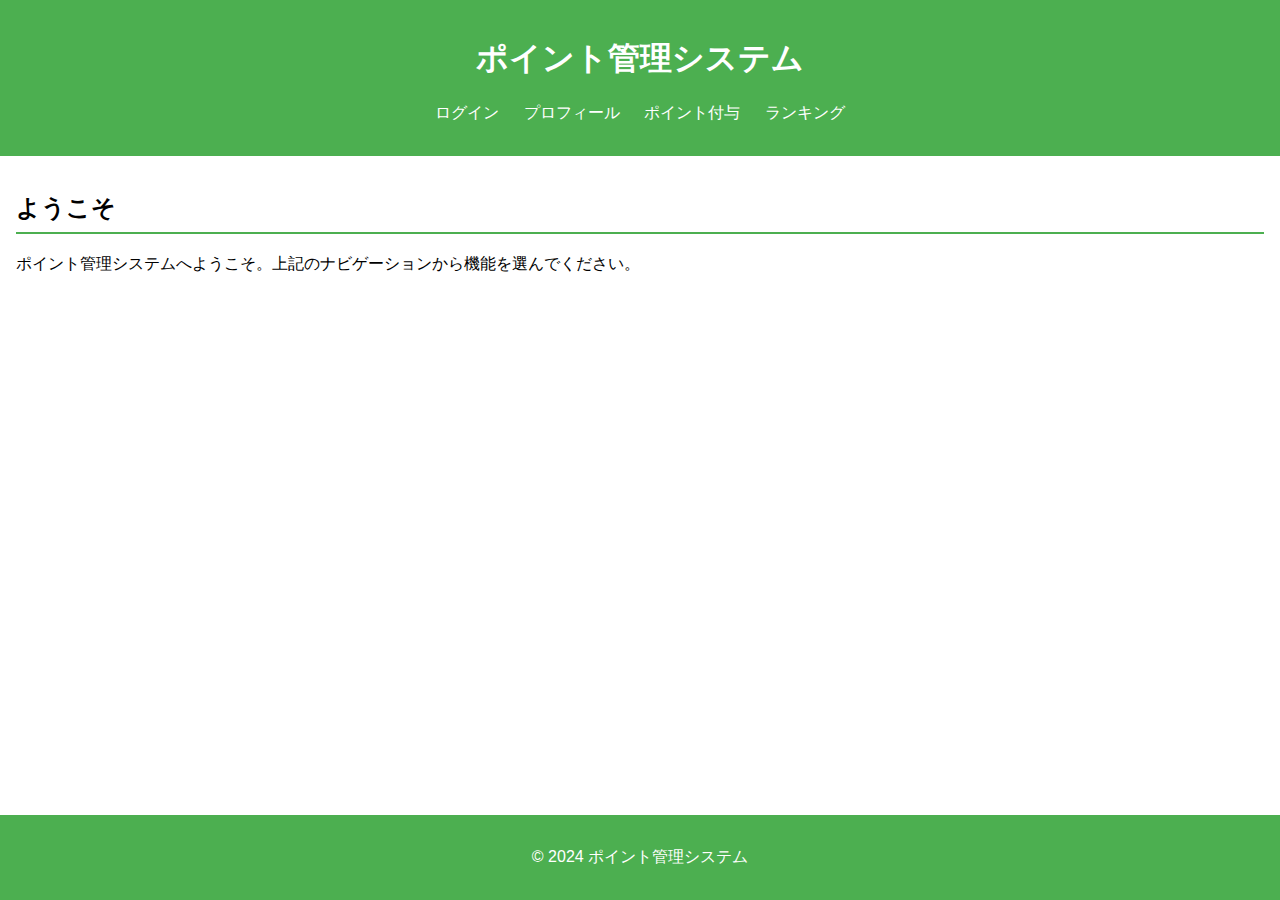
<file: mockup/index.html>
<!DOCTYPE html>
<html lang="ja">
<head>
    <meta charset="UTF-8">
    <meta name="viewport" content="width=device-width, initial-scale=1.0">
    <title>ポイント管理システム</title>
    <link rel="stylesheet" href="styles.css">
</head>
<body>
    <header>
        <h1>ポイント管理システム</h1>
        <nav>
            <ul>
                <li><a href="login.html">ログイン</a></li>
                <li><a href="profile.html">プロフィール</a></li>
                <li><a href="points.html">ポイント付与</a></li>
                <li><a href="ranking.html">ランキング</a></li>
            </ul>
        </nav>
    </header>

    <main>
        <section>
            <h2>ようこそ</h2>
            <p>ポイント管理システムへようこそ。上記のナビゲーションから機能を選んでください。</p>
        </section>
    </main>

    <footer>
        <p>&copy; 2024 ポイント管理システム</p>
    </footer>
</body>
</html>
</file>
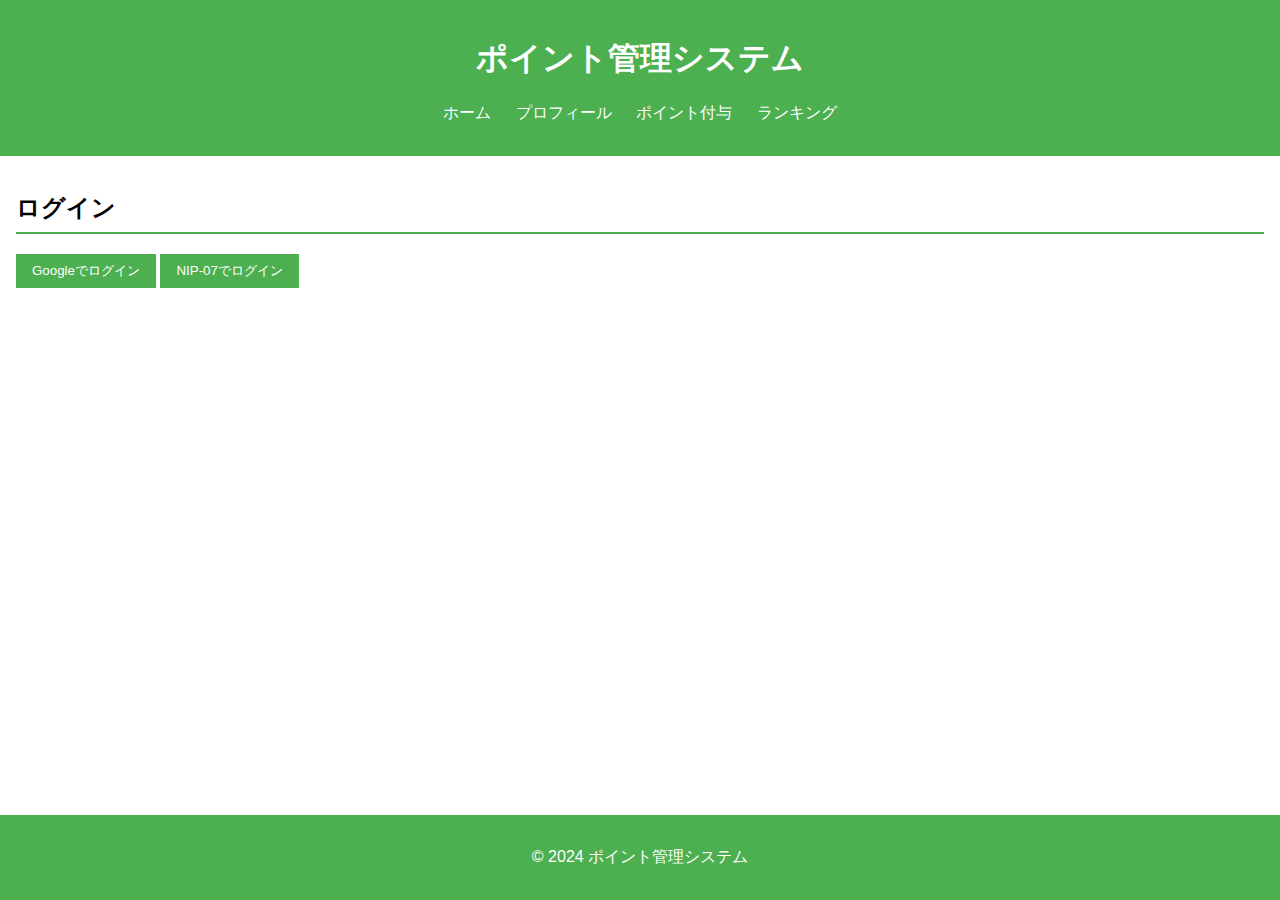
<file: mockup/login.html>
<!DOCTYPE html>
<html lang="ja">
<head>
    <meta charset="UTF-8">
    <meta name="viewport" content="width=device-width, initial-scale=1.0">
    <title>ログイン - ポイント管理システム</title>
    <link rel="stylesheet" href="styles.css">
</head>
<body>
    <header>
        <h1>ポイント管理システム</h1>
        <nav>
            <ul>
                <li><a href="index.html">ホーム</a></li>
                <li><a href="profile.html">プロフィール</a></li>
                <li><a href="points.html">ポイント付与</a></li>
                <li><a href="ranking.html">ランキング</a></li>
            </ul>
        </nav>
    </header>

    <main>
        <section id="login">
            <h2>ログイン</h2>
            <button>Googleでログイン</button>
            <button>NIP-07でログイン</button>
        </section>
    </main>

    <footer>
        <p>&copy; 2024 ポイント管理システム</p>
    </footer>
</body>
</html>
</file>
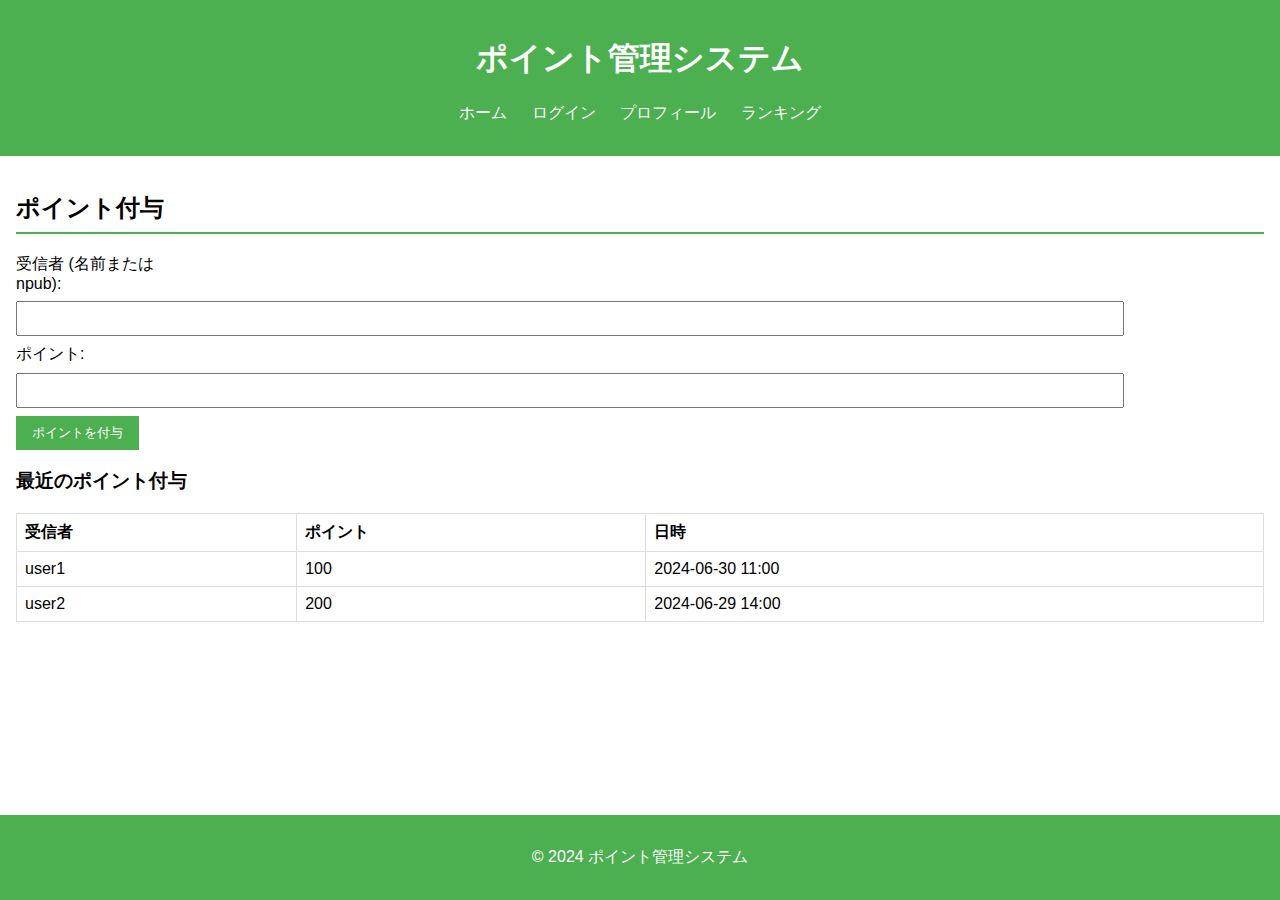
<file: mockup/points.html>
<!DOCTYPE html>
<html lang="ja">
<head>
    <meta charset="UTF-8">
    <meta name="viewport" content="width=device-width, initial-scale=1.0">
    <title>ポイント付与 - ポイント管理システム</title>
    <link rel="stylesheet" href="styles.css">
</head>
<body>
    <header>
        <h1>ポイント管理システム</h1>
        <nav>
            <ul>
                <li><a href="index.html">ホーム</a></li>
                <li><a href="login.html">ログイン</a></li>
                <li><a href="profile.html">プロフィール</a></li>
                <li><a href="ranking.html">ランキング</a></li>
            </ul>
        </nav>
    </header>

    <main>
        <section id="points">
            <h2>ポイント付与</h2>
            <div>
                <label for="recipient">受信者 (名前またはnpub):</label>
                <input type="text" id="recipient" name="recipient">
            </div>
            <div>
                <label for="points">ポイント:</label>
                <input type="number" id="points" name="points">
            </div>
            <button>ポイントを付与</button>

            <h3>最近のポイント付与</h3>
            <table>
                <thead>
                    <tr>
                        <th>受信者</th>
                        <th>ポイント</th>
                        <th>日時</th>
                    </tr>
                </thead>
                <tbody>
                    <tr>
                        <td>user1</td>
                        <td>100</td>
                        <td>2024-06-30 11:00</td>
                    </tr>
                    <tr>
                        <td>user2</td>
                        <td>200</td>
                        <td>2024-06-29 14:00</td>
                    </tr>
                </tbody>
            </table>
        </section>
    </main>

    <footer>
        <p>&copy; 2024 ポイント管理システム</p>
    </footer>
</body>
</html>
</file>
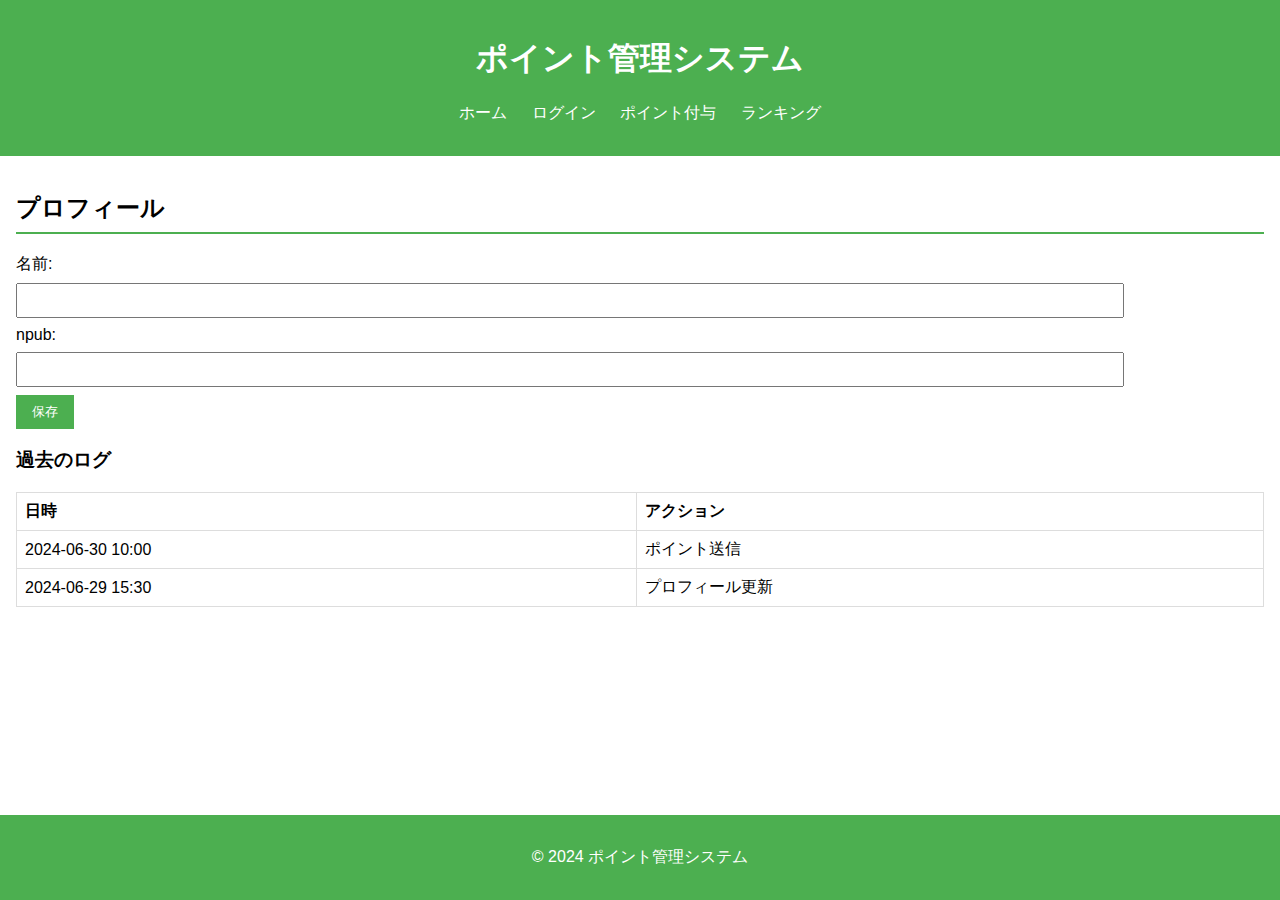
<file: mockup/profile.html>
<!DOCTYPE html>
<html lang="ja">
<head>
    <meta charset="UTF-8">
    <meta name="viewport" content="width=device-width, initial-scale=1.0">
    <title>プロフィール - ポイント管理システム</title>
    <link rel="stylesheet" href="styles.css">
</head>
<body>
    <header>
        <h1>ポイント管理システム</h1>
        <nav>
            <ul>
                <li><a href="index.html">ホーム</a></li>
                <li><a href="login.html">ログイン</a></li>
                <li><a href="points.html">ポイント付与</a></li>
                <li><a href="ranking.html">ランキング</a></li>
            </ul>
        </nav>
    </header>

    <main>
        <section id="profile">
            <h2>プロフィール</h2>
            <div>
                <label for="name">名前:</label>
                <input type="text" id="name" name="name">
            </div>
            <div>
                <label for="npub">npub:</label>
                <input type="text" id="npub" name="npub">
            </div>
            <button>保存</button>

            <h3>過去のログ</h3>
            <table>
                <thead>
                    <tr>
                        <th>日時</th>
                        <th>アクション</th>
                    </tr>
                </thead>
                <tbody>
                    <tr>
                        <td>2024-06-30 10:00</td>
                        <td>ポイント送信</td>
                    </tr>
                    <tr>
                        <td>2024-06-29 15:30</td>
                        <td>プロフィール更新</td>
                    </tr>
                </tbody>
            </table>
        </section>
    </main>

    <footer>
        <p>&copy; 2024 ポイント管理システム</p>
    </footer>
</body>
</html>
</file>
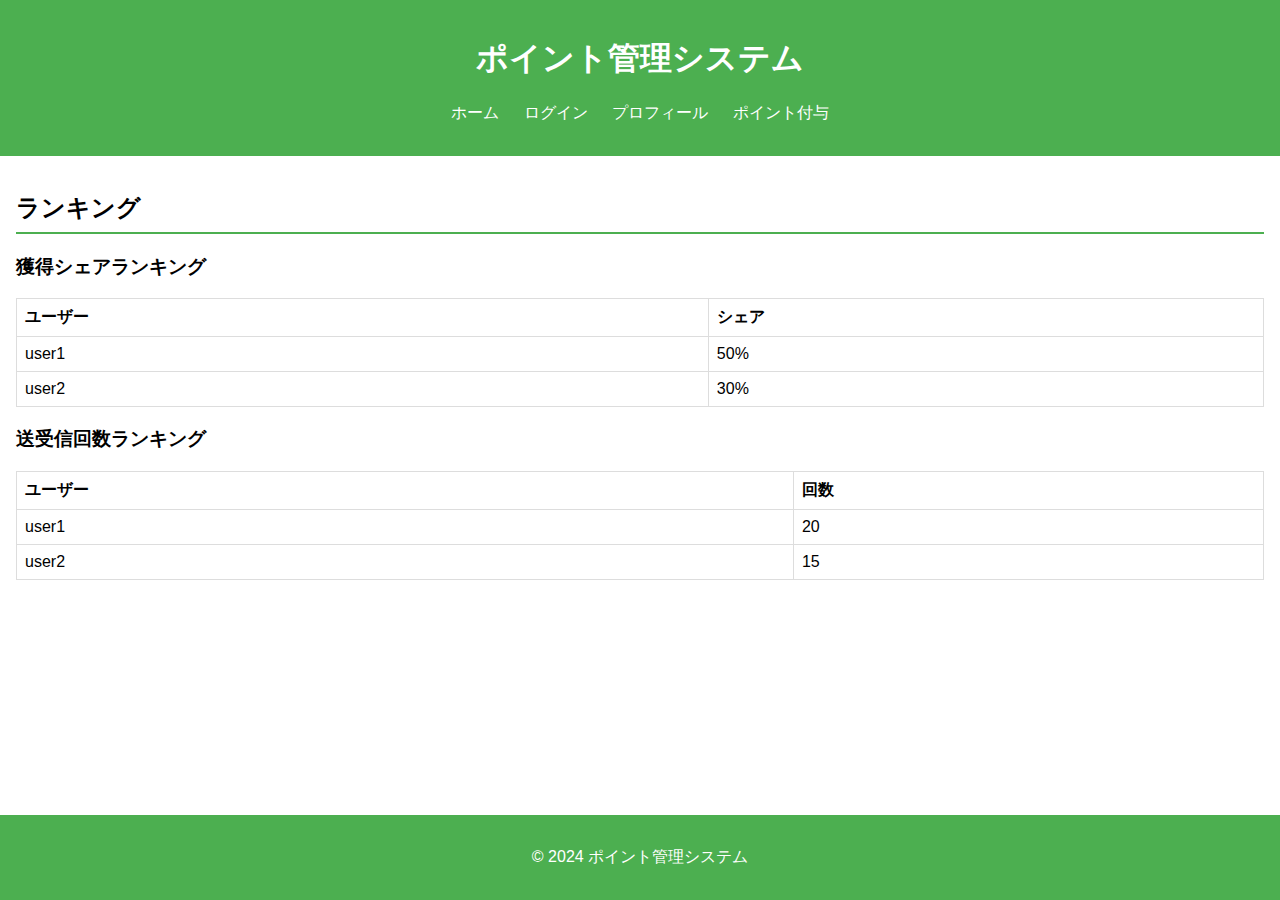
<file: mockup/ranking.html>
<!DOCTYPE html>
<html lang="ja">
<head>
    <meta charset="UTF-8">
    <meta name="viewport" content="width=device-width, initial-scale=1.0">
    <title>ランキング - ポイント管理システム</title>
    <link rel="stylesheet" href="styles.css">
</head>
<body>
    <header>
        <h1>ポイント管理システム</h1>
        <nav>
            <ul>
                <li><a href="index.html">ホーム</a></li>
                <li><a href="login.html">ログイン</a></li>
                <li><a href="profile.html">プロフィール</a></li>
                <li><a href="points.html">ポイント付与</a></li>
            </ul>
        </nav>
    </header>

    <main>
        <section id="ranking">
            <h2>ランキング</h2>
            <div id="share-ranking">
                <h3>獲得シェアランキング</h3>
                <table>
                    <thead>
                        <tr>
                            <th>ユーザー</th>
                            <th>シェア</th>
                        </tr>
                    </thead>
                    <tbody>
                        <tr>
                            <td>user1</td>
                            <td>50%</td>
                        </tr>
                        <tr>
                            <td>user2</td>
                            <td>30%</td>
                        </tr>
                    </tbody>
                </table>
            </div>
            <div id="send-count-ranking">
                <h3>送受信回数ランキング</h3>
                <table>
                    <thead>
                        <tr>
                            <th>ユーザー</th>
                            <th>回数</th>
                        </tr>
                    </thead>
                    <tbody>
                        <tr>
                            <td>user1</td>
                            <td>20</td>
                        </tr>
                        <tr>
                            <td>user2</td>
                            <td>15</td>
                        </tr>
                    </tbody>
                </table>
            </div>
        </section>
    </main>

    <footer>
        <p>&copy; 2024 ポイント管理システム</p>
    </footer>
</body>
</html>
</file>
<file: mockup/styles.css>
body {
    font-family: Arial, sans-serif;
    margin: 0;
    padding: 0;
    box-sizing: border-box;
}

header {
    background-color: #4CAF50;
    color: white;
    padding: 1rem;
    text-align: center;
}

nav ul {
    list-style: none;
    padding: 0;
}

nav ul li {
    display: inline;
    margin: 0 10px;
}

nav ul li a {
    color: white;
    text-decoration: none;
}

main {
    padding: 1rem;
}

section {
    margin-bottom: 2rem;
}

h2 {
    border-bottom: 2px solid #4CAF50;
    padding-bottom: 0.5rem;
}

label {
    display: inline-block;
    width: 150px;
}

input[type="text"], input[type="number"] {
    padding: 0.5rem;
    margin: 0.5rem 0;
    width: calc(100% - 160px);
}

button {
    background-color: #4CAF50;
    color: white;
    border: none;
    padding: 0.5rem 1rem;
    cursor: pointer;
}

button:hover {
    background-color: #45a049;
}

table {
    width: 100%;
    border-collapse: collapse;
    margin-top: 1rem;
}

table, th, td {
    border: 1px solid #ddd;
}

th, td {
    padding: 0.5rem;
    text-align: left;
}

footer {
    background-color: #4CAF50;
    color: white;
    text-align: center;
    padding: 1rem 0;
    position: absolute;
    bottom: 0;
    width: 100%;
}
</file>
